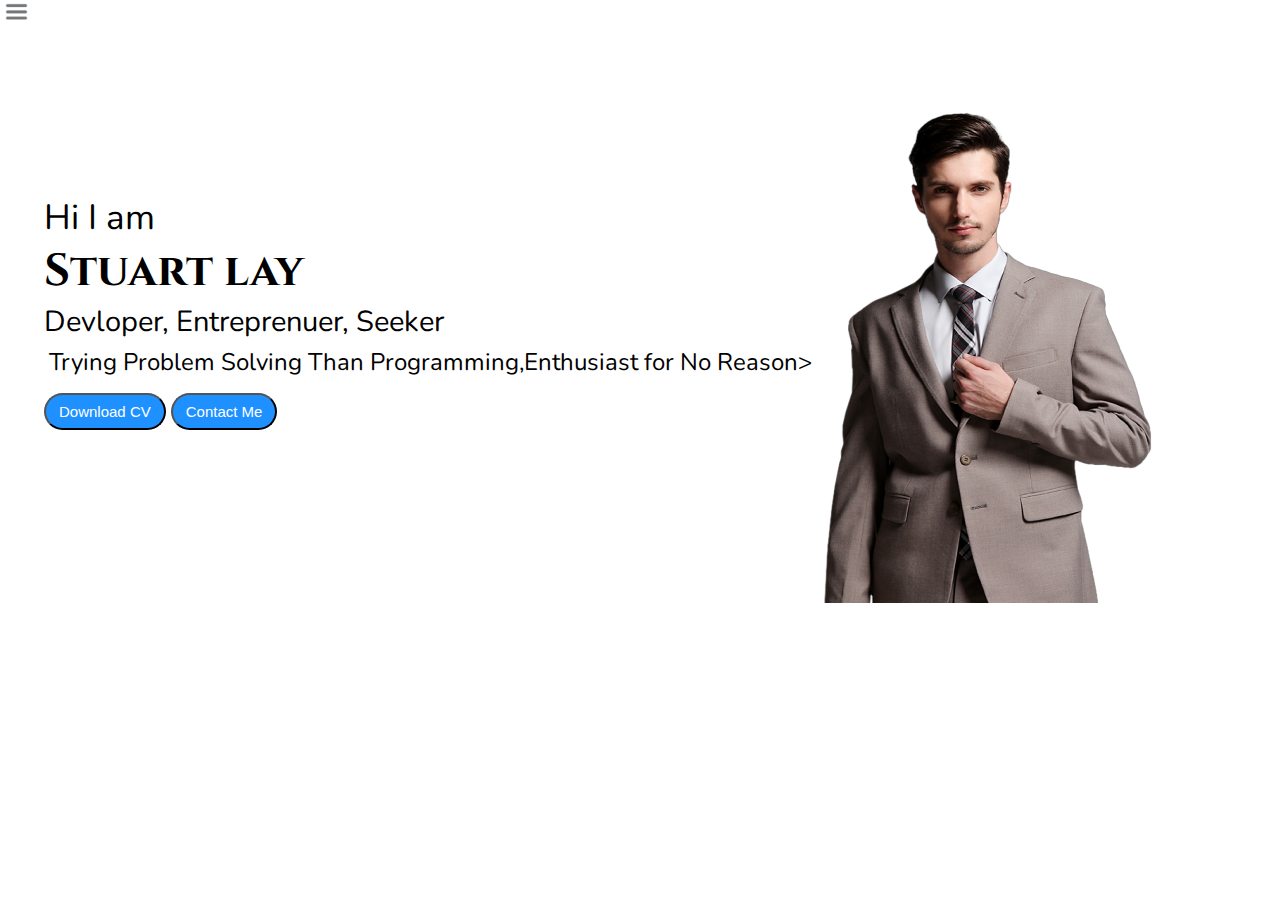
<file: index.html>
<!DOCTYPE html>
<html lang="en">

<head>
    <meta charset="UTF-8">
    <meta http-equiv="X-UA-Compatible" content="IE=edge">
    <meta name="viewport" content="width=device-width, initial-scale=1.0">
    <title>Royal Portfolio -Web Devloper,programmer</title>
    <link rel="stylesheet" href="style.css">
</head>

<body>
    <div class="container">
        <div class="sidebar sidebarGo">
            
                <nav>

                    <ul>
                        <li><a href="/">Home</a></li>
                        <li><a href="/Intro.html">My Intro</a></li>
                        <li><a href="/Services.html">Services</a></li>
                        <li><a href="/Blog.html">Blog</a></li>
                        <li><a href="/Contact.html">Contact Me</a></li>
                    </ul>
                </nav>

            
        </div>
        <div class="main">
            <div class="hamburger">
                <img class="opti" src="opti.png" alt="" width="23">
                <img class="close" src="close.png" alt="" width="23">
            </div>
            <div class="infocontainer">
                <div class="devInfo">
                    <div class="Hello"> Hi I am </div>
                    <div class="Name"> Stuart lay </div>
                    <div class="About"> Devloper, Entreprenuer, Seeker</div>
                    <div class="MoreAbout"> Trying Problem Solving Than Programming,Enthusiast for No Reason></div>
                    <div class="buttons">
                        <a href="/Cv.txt" target="_blank">
                            <button>Download CV </button></a>
                        <a href="/Contact.html" target="_blank"><button>Contact Me </button></a>
                    </div>
                </div>
            </div>
        </div>
        <div class="supPic"><img src="supa.png" alt="Entreprenuer"></div>
    </div>
    </div>
    </div>
    <script src="script.js"></script>
</body>

</html>
</file>
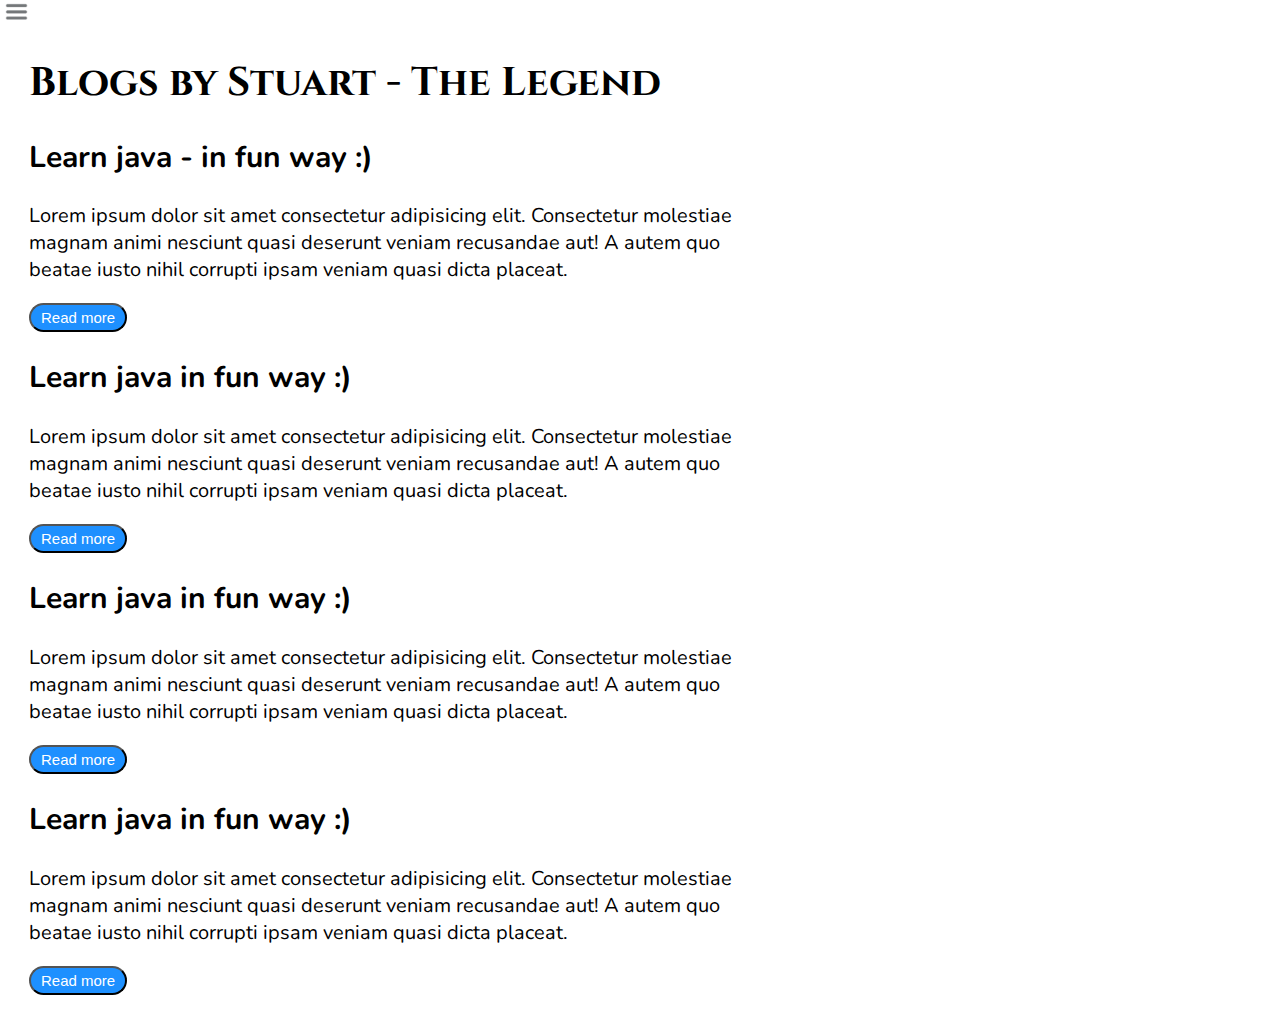
<file: Blog.html>
<!DOCTYPE html>
<html lang="en">

<head>
    <meta charset="UTF-8">
    <meta http-equiv="X-UA-Compatible" content="IE=edge">
    <meta name="viewport" content="width=device-width, initial-scale=1.0">
    <title>Royal Portfolio -Web Devloper,programmer</title>
    <link rel="stylesheet" href="style.css">
</head>

<body>
    <div class="container">
        <div class="sidebar sidebarGo">

            <nav>

                <ul>
                    <li><a href="/">Home</a></li>
                    <li><a href="/Intro.html">My Intro</a></li>
                    <li><a href="/Services.html">Services</a></li>
                    <li><a href="/Blog.html">Blog</a></li>
                    <li><a href="/Contact.html">Contact Me</a></li>
                </ul>
            </nav>

        </div>
        <div class="main">
            <div class="hamburger">
                <img class="opti" src="opti.png" alt="" width="23">
                <img class="close" src="close.png" alt="" width="23">
            </div>
            <div class="Blogcontainer">
                <div class="blogitem">
                    <h1>Blogs by Stuart - The Legend</h1>
                    <h2>Learn java - in fun way :)</h2>
                    <p>Lorem ipsum dolor sit amet consectetur adipisicing elit. Consectetur molestiae magnam animi
                        nesciunt quasi deserunt veniam recusandae aut! A autem quo beatae iusto nihil corrupti ipsam
                        veniam quasi dicta placeat.</p>
                </div>
                <button class="btn">Read more</button>
                <div class="Blogcontainer">
                    <div class="blogitem">

                        <h2>Learn java in fun way :)</h2>
                        <p>Lorem ipsum dolor sit amet consectetur adipisicing elit. Consectetur molestiae magnam animi
                            nesciunt quasi deserunt veniam recusandae aut! A autem quo beatae iusto nihil corrupti ipsam
                            veniam quasi dicta placeat.</p>
                    </div>
                    <button class="btn">Read more</button>
                    <div class="Blogcontainer">
                        <div class="blogitem">

                            <h2>Learn java in fun way :)</h2>
                            <p>Lorem ipsum dolor sit amet consectetur adipisicing elit. Consectetur molestiae magnam
                                animi nesciunt quasi deserunt veniam recusandae aut! A autem quo beatae iusto nihil
                                corrupti ipsam veniam quasi dicta placeat.</p>
                        </div>
                        <button class="btn">Read more</button>
                        <div class="Blogcontainer">
                            <div class="blogitem">

                                <h2>Learn java in fun way :)</h2>
                                <p>Lorem ipsum dolor sit amet consectetur adipisicing elit. Consectetur molestiae magnam
                                    animi nesciunt quasi deserunt veniam recusandae aut! A autem quo beatae iusto nihil
                                    corrupti ipsam veniam quasi dicta placeat.</p>
                            </div><button class="btn">Read more</button>

                        </div>
                    </div>
                </div>
                <script src="script.js"></script>
</body>

</html>
</file>
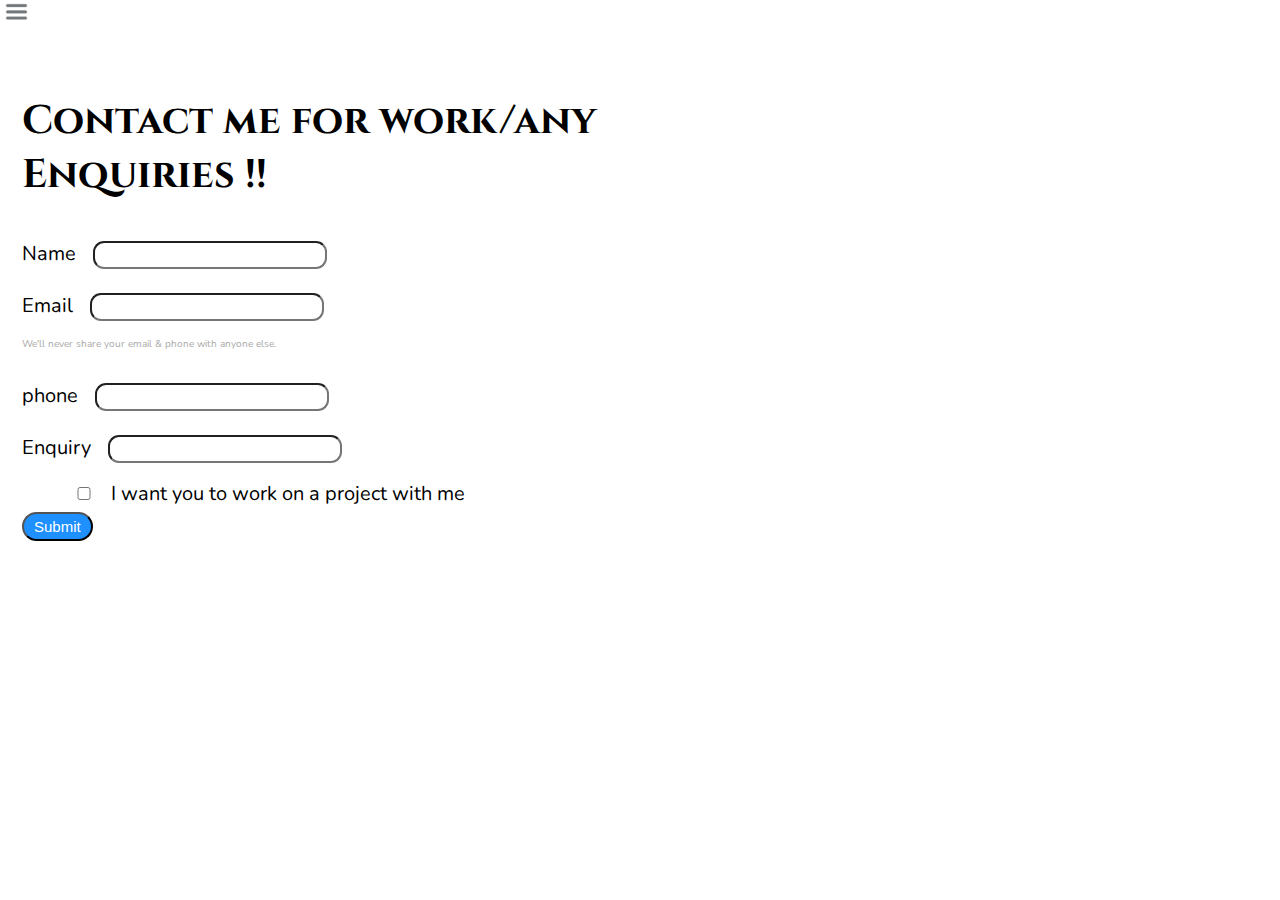
<file: Contact.html>
<!DOCTYPE html>
<html lang="en">

<head>
    <meta charset="UTF-8">
    <meta http-equiv="X-UA-Compatible" content="IE=edge">
    <meta name="viewport" content="width=device-width, initial-scale=1.0">
    <title>Royal Portfolio -Web Devloper,programmer</title>
    <link rel="stylesheet" href="style.css">
</head>

<body>
    <div class="container">
        <div class="sidebar sidebarGo">

            <nav>

                <ul>
                    <li><a href="/">Home</a></li>
                    <li><a href="/Intro.html">My Intro</a></li>
                    <li><a href="/Services.html">Services</a></li>
                    <li><a href="/Blog.html">Blog</a></li>
                    <li><a href="/Contact.html">Contact Me</a></li>
                </ul>
            </nav>

        </div>
        <div class="main">
            <div class="hamburger">
                <img class="opti" src="opti.png" alt="" width="23">
                <img class="close" src="close.png" alt="" width="23">
            </div>
            <div class="Contactform">
                <h1>Contact me for work/any Enquiries !!</h1>
                <form>
                    <div class="mb-3">
                        <label for="Client Email" class="form-label">Name</label>
                        <input type="name" class="form-control" id="Client Email" aria-describedby="emailHelp">

                    </div>
                    <div class="mb-3">
                        <label for="Client Email" class="form-label">Email</label>
                        <input type="email" class="form-control" id="Client Email" aria-describedby="emailHelp">
                        <div id="emailHelp" class="form-text">We'll never share your email & phone with anyone else.
                        </div>
                    </div>
                    <div class="mb-3">
                        <label for="exampleInputPassword1" class="form-label">phone</label>
                        <input type="phone" class="form-control" id="exampleInputPassword1">
                    </div>
                    <div class="mb-3">
                        <label for="Client Email" class="form-label">Enquiry</label>
                        <input type="passage" class="form-control" id="Client Email" aria-describedby="emailHelp">

                    </div>
                    <div class="mb-3" id="form-check">
                        <input type="checkbox" class="form-check-input" id="ClientId">
                        <label class="form-check-label" for="ClientId">I want you to work on a project with me</label>
                    </div>
                    <button type="submit" class="btn btn-primary">Submit</button>
                </form>
            </div>


        </div>
    </div>
    <script src="script.js"></script>
</body>

</html>
</file>
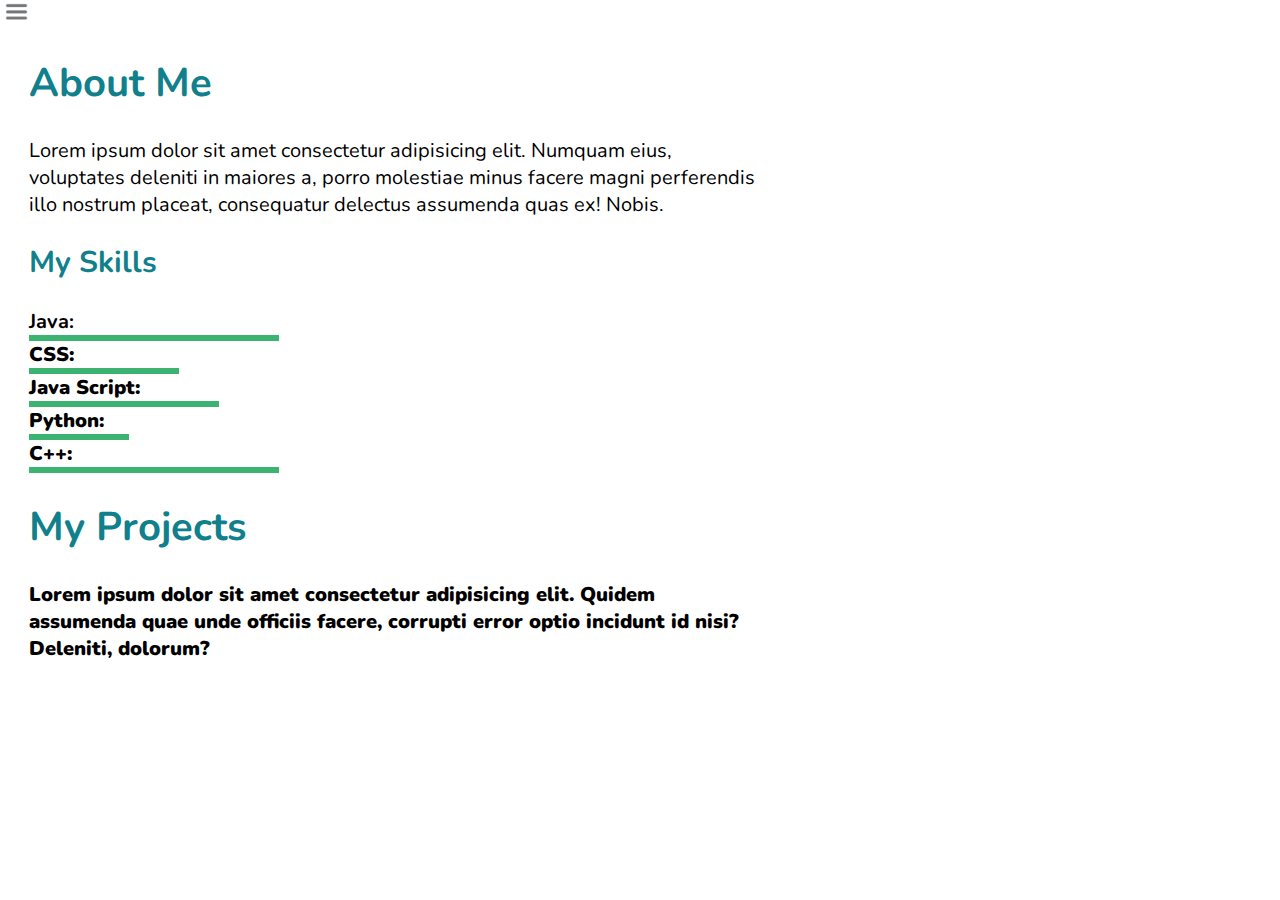
<file: Intro.html>
<!DOCTYPE html>
<html lang="en">
<head>
    <meta charset="UTF-8">
    <meta http-equiv="X-UA-Compatible" content="IE=edge">
    <meta name="viewport" content="width=device-width, initial-scale=1.0">
    <title>Royal Portfolio -Web Devloper,programmer</title>
    <link rel="stylesheet" href="style.css">
</head>
<body>
    <div class="container">
    <div class = "sidebar sidebarGo">
        
        <nav>
            
            <ul>
                <li><a href = "/">Home</a></li>
                <li><a href = "/Intro.html">My Intro</a></li>
                <li><a href = "/Services.html">Services</a></li>
                <li><a href = "/Blog.html">Blog</a></li>
                <li><a href = "/Contact.html">Contact Me</a></li>
            </ul>
        </nav>

    </div>
    <div class="main"> <div class="hamburger">
        <img class="opti" src="opti.png" alt="" width="23">
        <img class="close" src="close.png" alt="" width="23">
    </div>
      <div class="intro">
<h1>About Me</h1>
<p>Lorem ipsum dolor sit amet consectetur adipisicing elit. Numquam eius, voluptates deleniti in maiores a, porro molestiae minus facere magni perferendis illo nostrum placeat, consequatur delectus assumenda quas ex! Nobis.</p>
<h2>My Skills</h2>
<div class="skillContainer">
    <div class="skillitem">Java: <div class="skill hundred"></div>
    <div class="skillitem">CSS: <div class="skill t5"></div>
    <div class="skillitem">Java Script: <div class="skill fifty"></div>
    <div class="skillitem">Python: <div class="skill seventy"></div>
    <div class="skillitem">C++: <div class="skill hundred"></div>
    <div class="Myprojects">
        <h1>My Projects</h1>
    Lorem ipsum dolor sit amet consectetur adipisicing elit. Quidem assumenda quae unde officiis facere, corrupti error optio incidunt id nisi? Deleniti, dolorum?
    </div>
</div>
</div>
</div>
</div>
</div>
</div>
        </div>
    </div> 
</div>
<script src="script.js"></script>
</body>
</html>
</file>
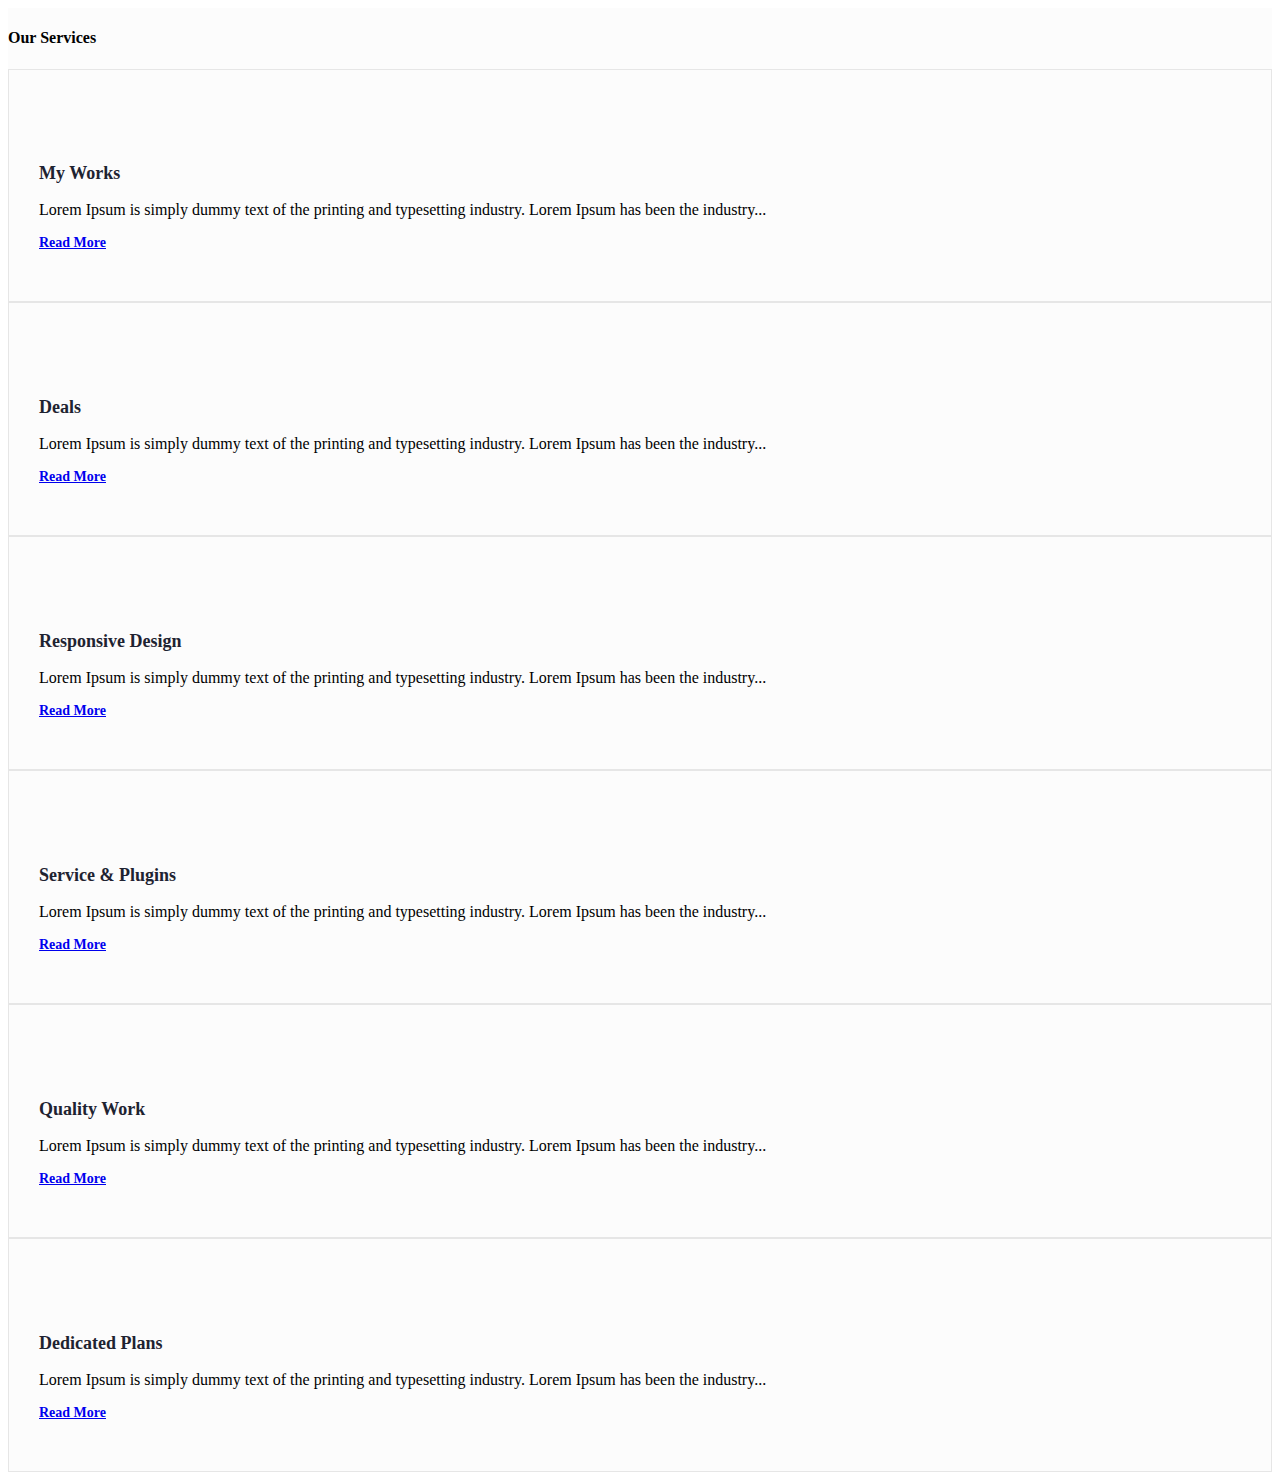
<file: Services.html>
<html>

<head>
    <title>Our Services</title>
    <link rel="stylesheet" href="style.css">
    <!-- CSS only -->
    <link href="https://cdn.jsdelivr.net/npm/bootstrap@5.2.2/dist/css/bootstrap.min.css" rel="stylesheet"
        integrity="sha384-Zenh87qX5JnK2Jl0vWa8Ck2rdkQ2Bzep5IDxbcnCeuOxjzrPF/et3URy9Bv1WTRi" crossorigin="anonymous">
    <!-- JavaScript Bundle with Popper -->
    <script src="https://cdn.jsdelivr.net/npm/bootstrap@5.2.2/dist/js/bootstrap.bundle.min.js"
        integrity="sha384-OERcA2EqjJCMA+/3y+gxIOqMEjwtxJY7qPCqsdltbNJuaOe923+mo//f6V8Qbsw3"
        crossorigin="anonymous"></script>
</head>

<body>
    <section class="service-grid pb-5 pt-5">
        <div class="container">



        </div>
        <div class="row">

            <div class="col-xl-12 text-center mb-4">
                <div class="service-title">
                    <h4>Our Services</h4>
                </div>
            </div>
        </div>
        <div class="row">
            <div class="col-lg-4 col-md-6 text-center mb-3">
                <div class="service-wrap">
                    <div class="service-icon">
                        <i class="fas fa-layer-group"></i>
                    </div>
                    <h4>My Works</h4>
                    <p>Lorem Ipsum is simply dummy text of the printing and typesetting industry. Lorem Ipsum has
                        been the industry...</p>
                    <a href="#">Read More</a>
                </div>
            </div>
            <div class="col-lg-4 col-md-6 text-center mb-3">
                <div class="service-wrap">
                    <div class="service-icon">
                        <i class="far fa-chart-bar"></i>
                    </div>
                    <h4>Deals</h4>
                    <p>Lorem Ipsum is simply dummy text of the printing and typesetting industry. Lorem Ipsum has
                        been the industry...</p>
                    <a href="#">Read More</a>
                </div>
            </div>
            <div class="col-lg-4 col-md-6 text-center mb-3">
                <div class="service-wrap">
                    <div class="service-icon">
                        <i class="fas fa-database"></i>
                    </div>
                    <h4>Responsive design</h4>
                    <p>Lorem Ipsum is simply dummy text of the printing and typesetting industry. Lorem Ipsum has
                        been the industry...</p>
                    <a href="#">Read More</a>
                </div>
            </div>
            <div class="col-lg-4 col-md-6 text-center mb-3">
                <div class="service-wrap">
                    <div class="service-icon">
                        <i class="fas fa-cogs"></i>
                    </div>
                    <h4>service & plugins</h4>
                    <p>Lorem Ipsum is simply dummy text of the printing and typesetting industry. Lorem Ipsum has
                        been the industry...</p>
                    <a href="#">Read More</a>
                </div>
            </div>
            <div class="col-lg-4 col-md-6 text-center mb-3">
                <div class="service-wrap">
                    <div class="service-icon">
                        <i class="fas fa-chart-pie"></i>
                    </div>
                    <h4>Quality work</h4>
                    <p>Lorem Ipsum is simply dummy text of the printing and typesetting industry. Lorem Ipsum has
                        been the industry...</p>
                    <a href="#">Read More</a>
                </div>
            </div>
            <div class="col-lg-4 col-md-6 text-center mb-3">
                <div class="service-wrap">
                    <div class="service-icon">
                        <i class="fas fa-thumbs-up"></i>
                    </div>
                    <h4>Dedicated plans</h4>
                    <p>Lorem Ipsum is simply dummy text of the printing and typesetting industry. Lorem Ipsum has
                        been the industry...</p>
                    <a href="#">Read More</a>
                </div>
            </div>
        </div>
        </div>
    </section>

</body>

</html>
</file>
<file: style.css>
@import url('https://fonts.googleapis.com/css2?family=Nunito&display=swap');
@import url('https://fonts.googleapis.com/css2?family=Cinzel&family=Nunito:wght@200&display=swap');

.sidebar {
    background-color: rgb(160, 155, 155);

    font-family: 'Nunito', sans-serif;
    transition: transform 0.3s ease-in;
    margin: -8px;
    height: 100vh;
    padding: 30px;

}

.sidebarGo {
    transform: translate(-240px 0);
    position: absolute;
    margin-left: -738px
}


/* .sidebar{
    transform: translate(-240px 0);
    position: absolute;
} */

.intro h1 {
    color: rgb(16, 128, 141);
}

.close {


    margin-left: 218px;
}

.hamburger {
    position: absolute;
    cursor: pointer;
    left: 5px;
    top: 0px;

}

.intro h2 {
    color: rgb(16, 128, 141);
}

.Blogcontainer {
    font-family: 'Nunito', sans-serif;

}

.blogitem h1 {
    font-family: 'Cinzel', serif;
    justify-content: center;
}


.h2 {
    margin: -9px;
    font-family: 'Cinzel', serif;
}

.Contactform {
    font-family: 'Nunito', sans-serif;
    padding: 0px 24px;
    padding: 38px;
    width: 61vw;
    margin: 0px -45px;
}

.Contactform h1 {
    font-family: 'Cinzel', serif;
    text-align: left;
}

.Contactform form div input {
    padding: 4px 0px;
    width: 18vw;
    border-radius: 11px;
    margin: 4px 0px;
    font-size: 14px;
    margin: 12px;
}

#emailHelp {
    font-size: 10px;
    color: darkgrey;
    margin: 4px 0px 0px;
    padding-bottom: 20px;

}

#form-check {
    flex-direction: row;
    margin: 0px 40px;
}

#form-check input {
    width: 20px;

}

.sidebar nav {
    padding: 20px;


}

.sidebar nav li {
    list-style: none;
    font-size: 21px;
    padding: 18px;

}

.sidebar nav li a {
    text-decoration: none;
    color: black;
    font-family: 'Nunito', sans-serif;
}

.main {
    /* background-color: green; */
    width: 57vw;
    font-family: 'Nunito', sans-serif;
    font-size: 20px;
    padding: 21px;


}

.skill {
    background-color: rgb(128, 122, 122);
    width: 200px;
    height: 6px;
}

.skillitem {
    font-weight: bolder;
}



.skillContainer {
    padding: -20px;
}

.container {
    display: flex;
}

.infocontainer {
    /* background-color: rgb(149, 12, 164); */
    width: 63vw;
    height: 55vh;
    margin: 165px;
    display: flex;
    margin-left: 15px;
    font-family: 'Nunito', sans-serif;

}

.devInfo {
    justify-content: right;
    display: flex;
    flex-direction: column;
}


.Hello {
    font-size: 35px;
    font-family: 'Nunito', sans-serif;


}

.Name {
    font-size: 45px;
    font-weight: bold;
    font-family: 'Cinzel', serif;
}

.About {
    font-size: 29px;
    font-family: 'Nunito', sans-serif;

}

.btn {
    font-size: 15px;
    padding: 4px 10px;
    border-radius: 24px;
    color: white;
    background-color: dodgerblue;
    cursor: pointer;

}

.buttons button {
    font-size: 15px;
    padding: 8px 13px;
    border-radius: 24px;
    color: white;
    background-color: dodgerblue;
    cursor: pointer;
}

.buttons button :hover {
    color: dodgerblue;
    background-color: white;
}


.btn:hover {
    color: dodgerblue;
    background-color: white;
}

.buttons {
    margin-top: 10px;

}



.supPic img {
    height: 55vh;
    margin: 100px;

    margin-left: -40px;

}

.MoreAbout {
    font-size: 24px;
    padding: 5px;
    font-family: 'Nunito', sans-serif;
}

.hundred {
    width: 250px;
    background-color: mediumseagreen;

}

.seventy {
    width: 100px;
    background-color: mediumseagreen;

}

.fifty {
    width: 190px;
    background-color: mediumseagreen;

}

.t5 {
    width: 150px;
    background-color: mediumseagreen;

}

.service-grid {
    background: #fcfcfc;
}

.service-title h4 {
    position: relative;
    display: inline-block;
}

.service-icon {
    position: relative;
}

.service-title p {
    padding: 0 190px;
    margin-bottom: 10px;
}

.about-info-text h2 {
    margin-bottom: 23px;
    text-transform: capitalize;
    font-weight: 700;
    line-height: .9;
}

.about-info-text p {
    padding: 0 100px;
    font-size: 18px;
    margin-bottom: 26px;
    position: relative;
}

.about-content p {
    margin-bottom: 0;
}

.about-info-text a {
    margin-bottom: 20px;
    position: relative;
}

.service-icon i {
    font-size: 40px;
    color: #e8bc00;
    margin-bottom: 20px;
    display: inline-block;
}

.service-wrap {
    border: 1px solid #e6e6e6;
    padding: 50px 30px;
    position: relative;
}

.service-wrap p {
    position: relative;
}

.service-wrap:hover {
    background-image: url(https://i.ibb.co/mykzQks/services1.jpg);
    background-size: cover;
    background-position: center center;
    background-attachment: local;
    transition: all .5s;
}

.service-wrap:hover:before {
    background: rgba(0, 0, 0, 0.2901960784313726);
    position: absolute;
    height: 100%;
    width: 100%;
    left: 0px;
    content: "";
    top: 0;
    opacity: 1;
}

.service-wrap:hover h4,
.service-wrap:hover p {
    color: #fff;
}

.service-wrap h4 {
    font-weight: 600;
    color: #1e2331;
    margin-bottom: 17px;
    font-size: 18px;
    text-transform: capitalize;
    position: relative;
}

.service-wrap a {
    font-size: 14px;
    font-weight: 600;
    position: relative;

}
</file>
